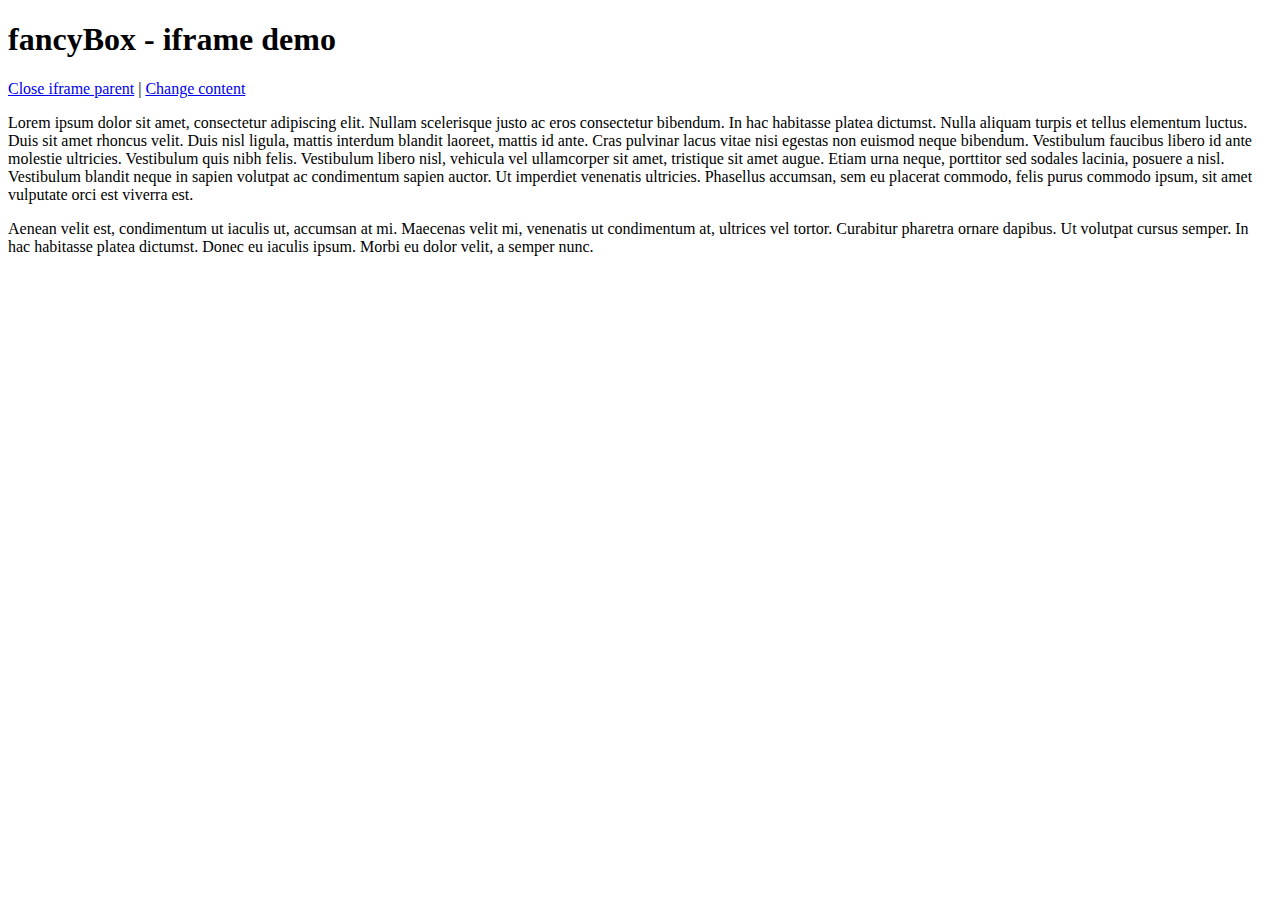
<file: js/fancybox/demo/iframe.html>
<!DOCTYPE html>
<html>
<head>
	<title>fancyBox - iframe demo</title>
	<meta http-equiv="Content-Type" content="text/html; charset=UTF-8" />
</head>
<body>
	<h1>fancyBox - iframe demo</h1>

	<p>
		<a href="javascript:parent.jQuery.fancybox.close();">Close iframe parent</a>

		|

		<a href="javascript:parent.jQuery.fancybox.open({href : '1_b.jpg', title : 'My title'});">Change content</a>
	</p>

	<p>
		Lorem ipsum dolor sit amet, consectetur adipiscing elit. Nullam scelerisque justo ac eros consectetur bibendum. In hac habitasse platea dictumst. Nulla aliquam turpis et tellus elementum luctus. Duis sit amet rhoncus velit. Duis nisl ligula, mattis interdum blandit laoreet, mattis id ante. Cras pulvinar lacus vitae nisi egestas non euismod neque bibendum. Vestibulum faucibus libero id ante molestie ultricies. Vestibulum quis nibh felis. Vestibulum libero nisl, vehicula vel ullamcorper sit amet, tristique sit amet augue. Etiam urna neque, porttitor sed sodales lacinia, posuere a nisl. Vestibulum blandit neque in sapien volutpat ac condimentum sapien auctor. Ut imperdiet venenatis ultricies. Phasellus accumsan, sem eu placerat commodo, felis purus commodo ipsum, sit amet vulputate orci est viverra est.
	</p>

	<p>
		Aenean velit est, condimentum ut iaculis ut, accumsan at mi. Maecenas velit mi, venenatis ut condimentum at, ultrices vel tortor. Curabitur pharetra ornare dapibus. Ut volutpat cursus semper. In hac habitasse platea dictumst. Donec eu iaculis ipsum. Morbi eu dolor velit, a semper nunc.
	</p>
</body>
</html>
</file>
